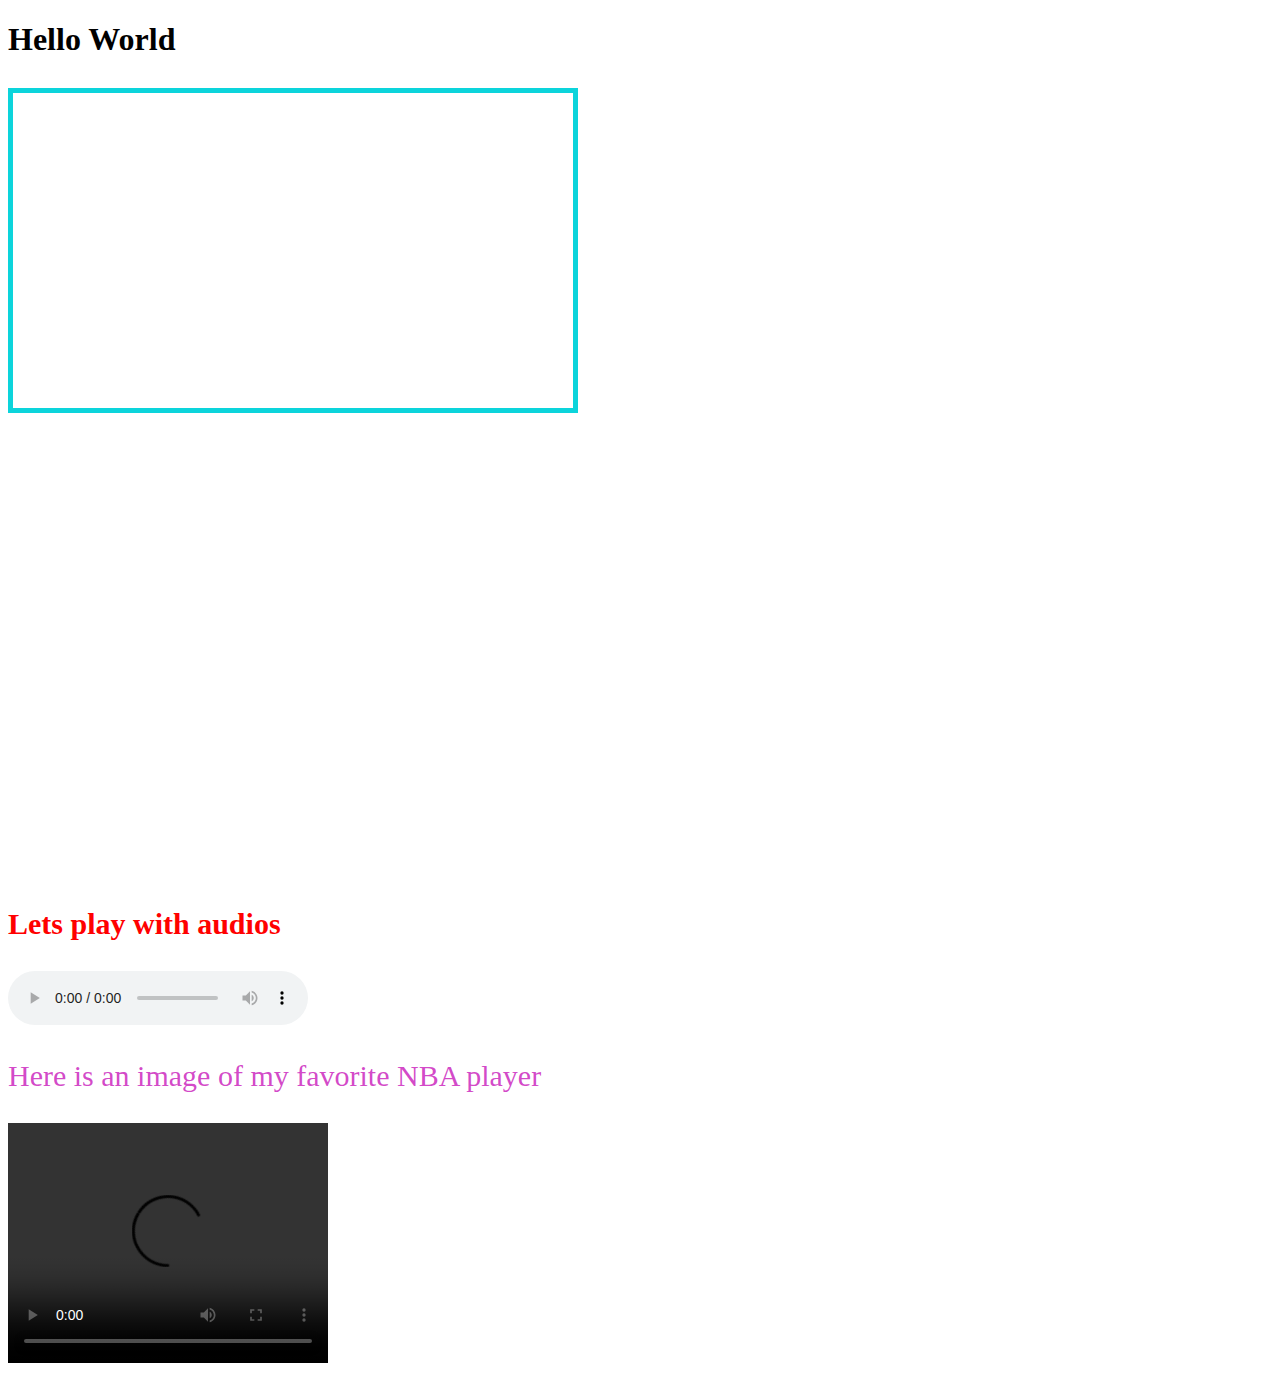
<file: index.html>
<!DOCTYPE html>
<html>
  <head>
    <title>Hello World info 101</title>
  </head>
  <body>
    <h1>Hello World</h1>
    <p>
      <iframe width="560" height="315" style="border:5px solid rgb(12, 212, 219);" src="https://www.youtube.com/embed/sSyK6vcliYc?start=180" title="Chris Paul Highlights!" frameborder="100" allow="accelerometer; autoplay; clipboard-write; encrypted-media; gyroscope; picture-in-picture" allowfullscreen></iframe>
      <br>
      <iframe src="https://www.google.com/maps/embed?pb=!1m18!1m12!1m3!1d21499.978287555947!2d-122.32102936044924!3d47.65533509999999!2m3!1f0!2f0!3f0!3m2!1i1024!2i768!4f13.1!3m3!1m2!1s0x549014929d8535eb%3A0x6b742c7901b82ba3!2sUniversity%20of%20Washington!5e0!3m2!1sen!2sus!4v1641429128236!5m2!1sen!2sus" width="600" height="450" style="border:0;" allowfullscreen="" loading="lazy"></iframe>

  <style>
  p {
    color: red;
    font-size: 30px;
  }
  </style>
  <p>
    <b>Lets play with audios </b>
  </p>
    <audio controls autoplay>
      <source src="https://www.computerhope.com/jargon/m/example.mp3">
    </audio>
    <p style="color:rgba(202, 33, 188, 0.815)"> 
    Here is an image of my favorite NBA player
    </p>
    <object data="https://nba.nbcsports.com/wp-content/uploads/sites/12/2021/07/GettyImages-1234083278-e1626889152132.jpg?w=949" width="500" height="300"></object>
  </p>
  <video width="320" height="240" controls>
    <source src="https://www.w3schools.com/html/mov_bbb.mp4" type="video/mp4">
  </video>
</body>

</html>
</file>
